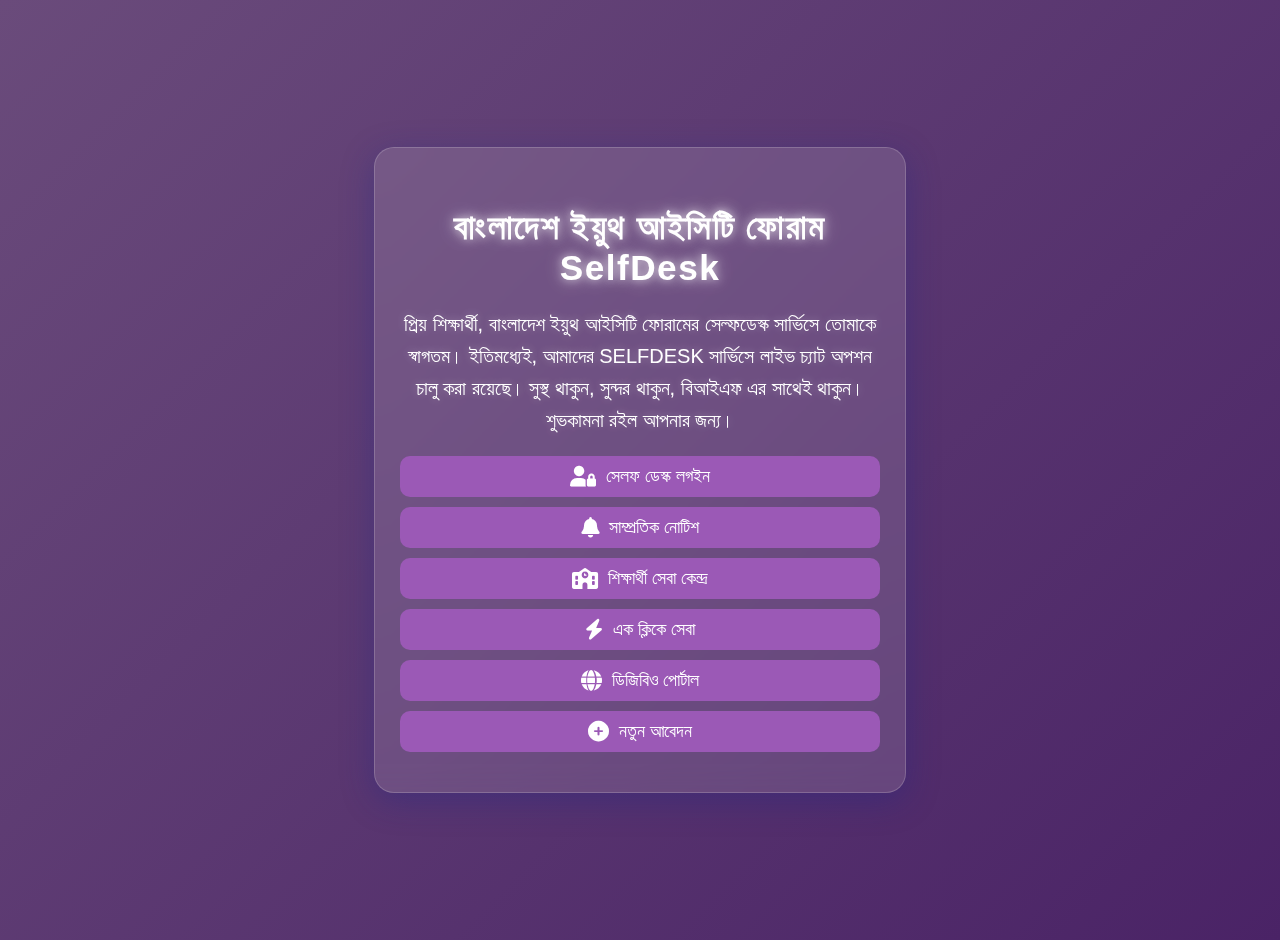
<file: index.html>
<head>
  <meta charset="UTF-8" />
  <meta name="viewport" content="width=device-width,initial-scale=1" />
  <title>Bangladesh Youth ICT Forum</title>

  <!-- Matten.me থেকে SolaimanLipi ফন্ট -->
  <link href="https://fonts.maateen.me/solaiman-lipi/font.css" rel="stylesheet" />

  <!-- Font Awesome -->
  <link
    rel="stylesheet"
    href="https://cdn.jsdelivr.net/npm/@fortawesome/fontawesome-free@6.4.2/css/all.min.css"
  />

  <style>
    body {
      font-family: 'SolaimanLipi', Arial, sans-serif;
      background: linear-gradient(135deg, #6a4b7b, #4a2366);
      margin: 0;
      padding: 20px;
      display: flex;
      justify-content: center;
      align-items: center;
      height: 100vh;
      color: #fff;
    }
    .glass-card {
      background: rgba(255, 255, 255, 0.12);
      border-radius: 20px;
      padding: 30px 25px;
      max-width: 480px;
      width: 100%;
      box-shadow: 0 8px 32px rgba(31, 38, 135, 0.37);
      backdrop-filter: blur(12px);
      -webkit-backdrop-filter: blur(12px);
      border: 1px solid rgba(255, 255, 255, 0.18);
      text-align: center;
      animation: fadeInScale 2s ease forwards, pulseGlow 3s ease-in-out infinite alternate;
    }
    h2 {
      font-size: 2.2rem;
      margin-bottom: 15px;
      letter-spacing: 1.5px;
      text-shadow: 0 0 10px rgba(255, 255, 255, 0.7),
        0 0 20px rgba(255, 255, 255, 0.4);
      animation: flickerText 3s linear infinite;
    }
    p {
      font-size: 1.25rem;
      line-height: 1.6;
      text-shadow: 0 0 8px rgba(255, 255, 255, 0.3);
    }
    .btn {
      display: flex;
      align-items: center;
      justify-content: center;
      gap: 10px;
      background: #9b59b6;
      color: #fff;
      text-decoration: none;
      padding: 10px 20px;
      margin-bottom: 10px;
      border-radius: 10px;
      font-size: 1.1rem;
      transition: all 0.3s ease;
      cursor: pointer;
    }
    .btn i {
      font-size: 1.3rem;
    }
    .btn:hover {
      background: #8e44ad;
      transform: translateY(-2px);
      box-shadow: 0 4px 15px 0px #fff;
    }
    @keyframes fadeInScale {
      0% {opacity: 0; transform: scale(0.85);} 
      100% {opacity: 1; transform: scale(1);} 
    }
    @keyframes pulseGlow {
      0% {box-shadow: 0 0 8px 2px rgba(255, 255, 255, 0.2);} 
      100% {box-shadow: 0 0 25px 8px rgba(255, 255, 255, 0.45);} 
    }
    @keyframes flickerText {
      0%,
      100% {
        text-shadow:
          0 0 8px #fff,
          0 0 15px #fff,
          0 0 20px #9b59b6,
          0 0 30px #9b59b6,
          0 0 40px #9b59b6,
          0 0 50px #9b59b6,
          0 0 60px #9b59b6,
          0 0 70px #9b59b6;
      }
      50% {
        text-shadow:
          0 0 4px #fff,
          0 0 8px #fff,
          0 0 10px #9b59b6,
          0 0 15px #9b59b6,
          0 0 20px #9b59b6,
          0 0 25px #9b59b6,
          0 0 30px #9b59b6,
          0 0 35px #9b59b6;
      }
    }
    @media (max-width: 480px) {
      h2 {font-size: 1.8rem;}
      p {font-size: 1.1rem;}
    }
    .modal {
      display: none;
      position: fixed;
      left: 0;
      top: 0;
      width: 100vw;
      height: 100vh;
      background:rgba(0, 0, 0, 0.7);
      align-items: center;
      justify-content: center;
    }
    .modal.active {
      display: flex;
    }
    .modal-content {
      background: #9b59b6;
      padding: 30px;
      border-radius: 20px;
      color: #fff;
      max-width: 400px;
      text-align: center;
      animation: fadeIn 0.5s ease forwards;
    }
    @keyframes fadeIn {
      from { transform: translateY(-30px); }
      to { transform: translateY(0); }
    }
    .modal-content p {
      margin-bottom: 20px;
    }
    .modal-content button {
      padding: 10px 20px;
      background: #fff;
      color: #9b59b6;
      font-weight: bold;
      border: none;
      border-radius: 10px;
      cursor: pointer;
    }
    .modal-content button:hover {
      background: #eee;
    }
  </style>
</head>

<body>
  <div class="glass-card" role="alert" aria-live="polite">
    <h2> বাংলাদেশ ইয়ুথ আইসিটি ফোরাম SelfDesk </h2>
    <p>প্রিয় শিক্ষার্থী, বাংলাদেশ ইয়ুথ আইসিটি ফোরামের সেল্ফডেস্ক সার্ভিসে তোমাকে স্বাগতম। ইতিমধ্যেই, আমাদের SELFDESK সার্ভিসে লাইভ চ্যাট অপশন চালু করা রয়েছে। সুস্থ থাকুন, সুন্দর থাকুন, বিআইএফ এর সাথেই থাকুন। শুভকামনা রইল আপনার জন্য।</p>

    <span class="btn" id="selfDeskBtn"><i class="fas fa-user-lock"></i> সেলফ ডেস্ক লগইন </span>
    <span class="btn" id="noticeBtn"><i class="fas fa-bell"></i> সাম্প্রতিক নোটিশ </span>
    <a href="Student.html" class="btn"><i class="fas fa-school"></i> শিক্ষার্থী সেবা কেন্দ্র </a>
    <a href="#" class="btn"><i class="fas fa-bolt"></i> এক ক্লিকে সেবা </a>
    <a href="https://dgbo.vercel.app" class="btn"><i class="fas fa-globe"></i> ডিজিবিও পোর্টাল </a>
    <a href="https://dgbo.vercel.app" class="btn"><i class="fas fa-plus-circle"></i> নতুন আবেদন </a>
  </div>

  <!-- Self Desk Modal -->
  <div class="modal" id="selfDeskModal">
    <div class="modal-content">
      <p> এই মুহূর্তে, বাংলাদেশ ইয়ুথ আইসিটি ফোরাম লগইন সেবা সাময়িক সময়ের জন্য বন্ধ রেখেছে। আমার সার্ভার ট্রান্সপোর্টের কাজ চলছে। আপনার অপেক্ষার জন্য ধন্যবাদ। </p>
      <button id="selfDeskClose"><i class="fas fa-times-circle"></i> বন্ধ করুন </button>
    </div>
  </div>

  <!-- Notice Modal -->
  <div class="modal" id="noticeModal">
    <div class="modal-content">
      <p> এই মুহূর্তে কোনো নোটিশ নেই </p>
      <button id="noticeClose"><i class="fas fa-times-circle"></i> বন্ধ করুন </button>
    </div>
  </div>

  <script>
    document.getElementById('selfDeskBtn').addEventListener('click', () => {
      document.getElementById('selfDeskModal').classList.add('active');
    });

    document.getElementById('selfDeskClose').addEventListener('click', () => {
      document.getElementById('selfDeskModal').classList.remove('active');
    });

    document.getElementById('noticeBtn').addEventListener('click', () => {
      document.getElementById('noticeModal').classList.add('active');
    });

    document.getElementById('noticeClose').addEventListener('click', () => {
      document.getElementById('noticeModal').classList.remove('active');
    });

    window.addEventListener('click', (e) => {
      if (e.target === document.getElementById('selfDeskModal')) {
        document.getElementById('selfDeskModal').classList.remove('active');
      }
      if (e.target === document.getElementById('noticeModal')) {
        document.getElementById('noticeModal').classList.remove('active');
      }
    });
  </script>
  <!--Start of Tawk.to Script-->
<script type="text/javascript">
var Tawk_API=Tawk_API||{}, Tawk_LoadStart=new Date();
(function(){
var s1=document.createElement("script"),s0=document.getElementsByTagName("script")[0];
s1.async=true;
s1.src='https://embed.tawk.to/68517681dbb946190d3a92cf/1itv3draq';
s1.charset='UTF-8';
s1.setAttribute('crossorigin','*');
s0.parentNode.insertBefore(s1,s0);
})();
</script>
<!--End of Tawk.to Script-->
</body>
</file>
